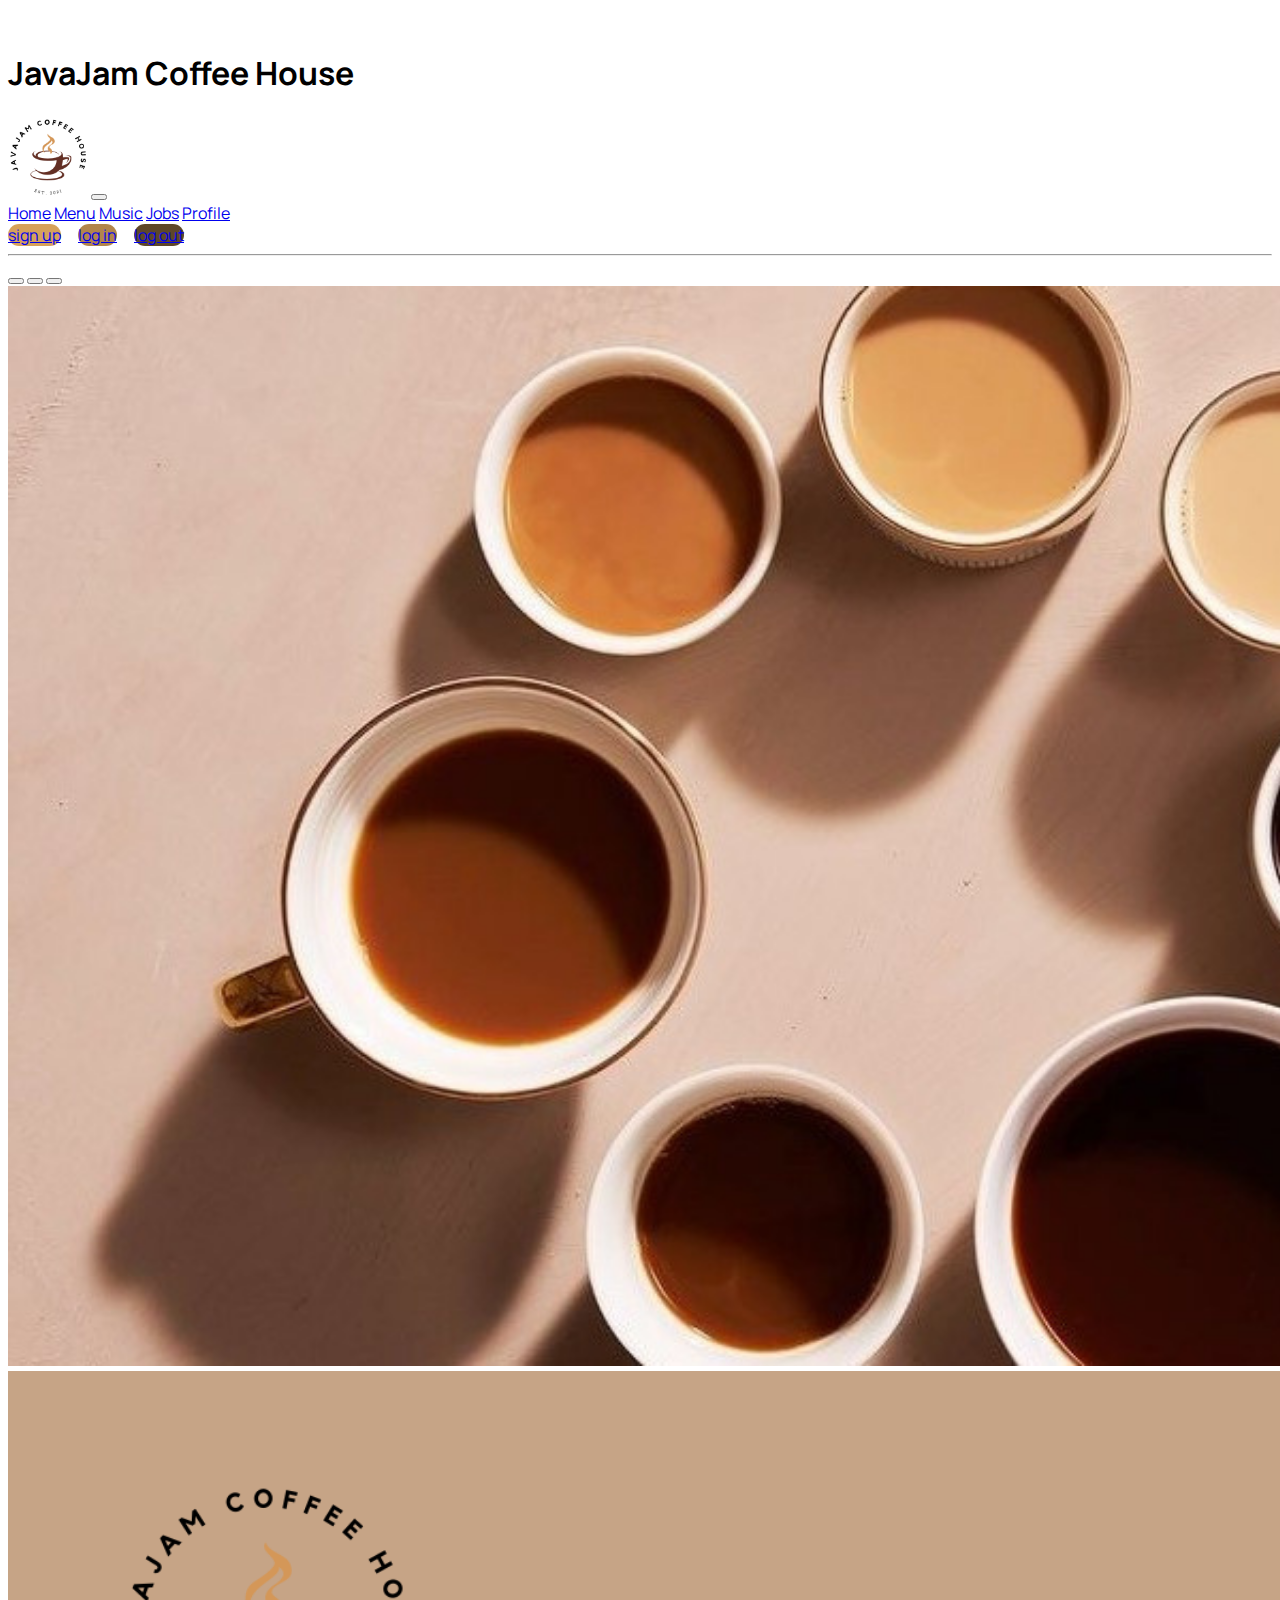
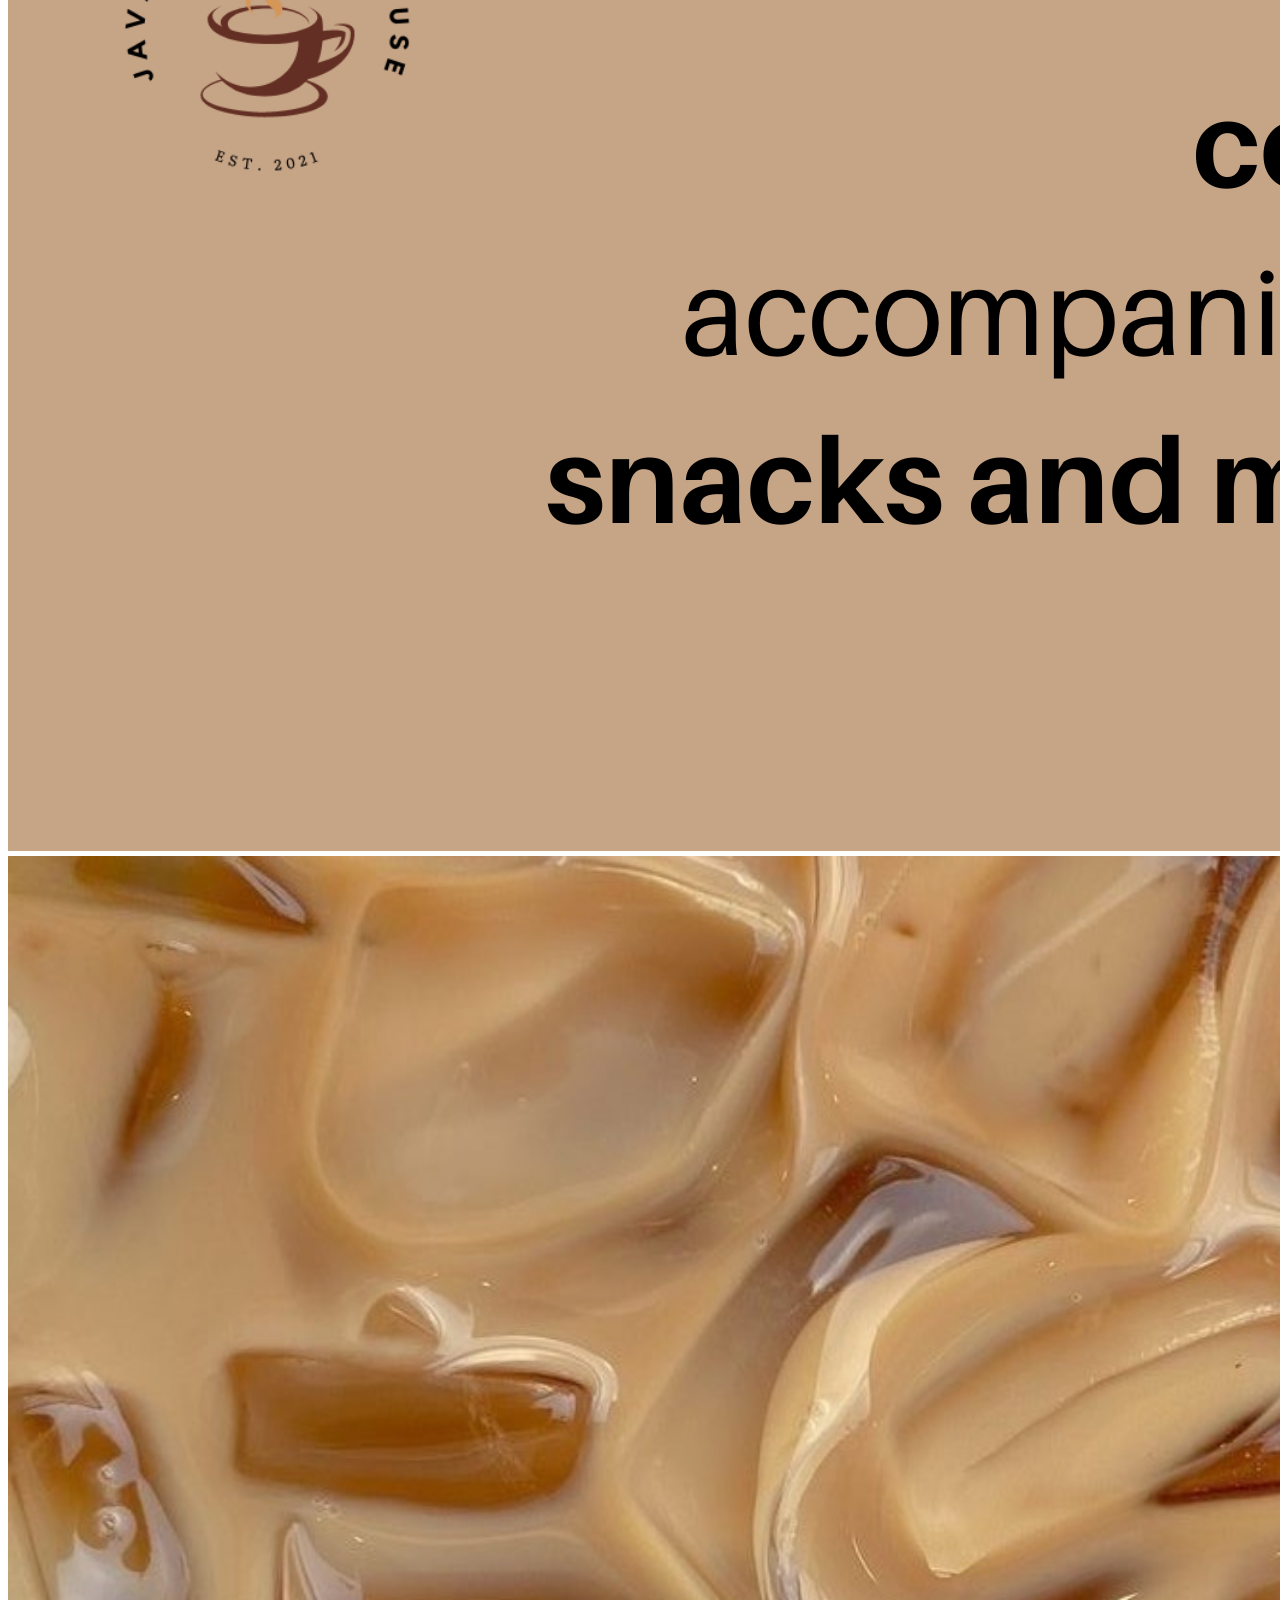
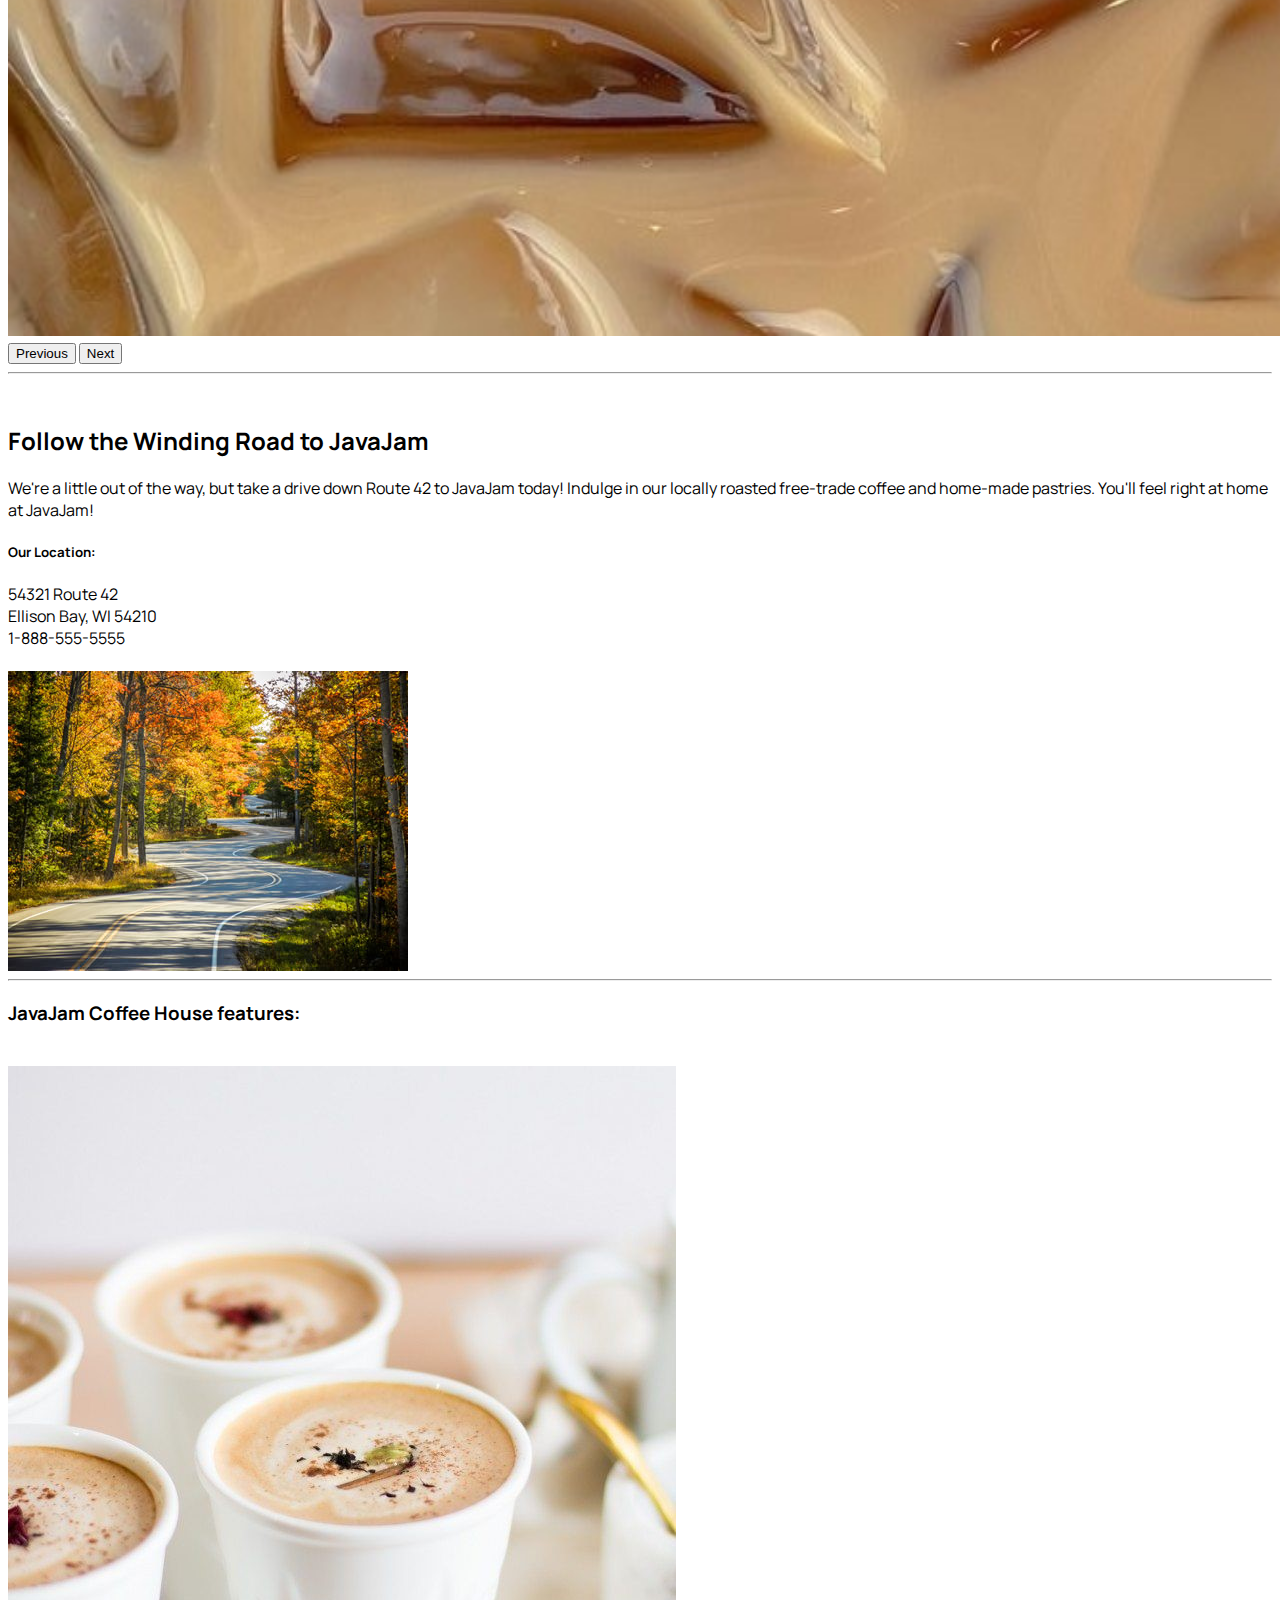
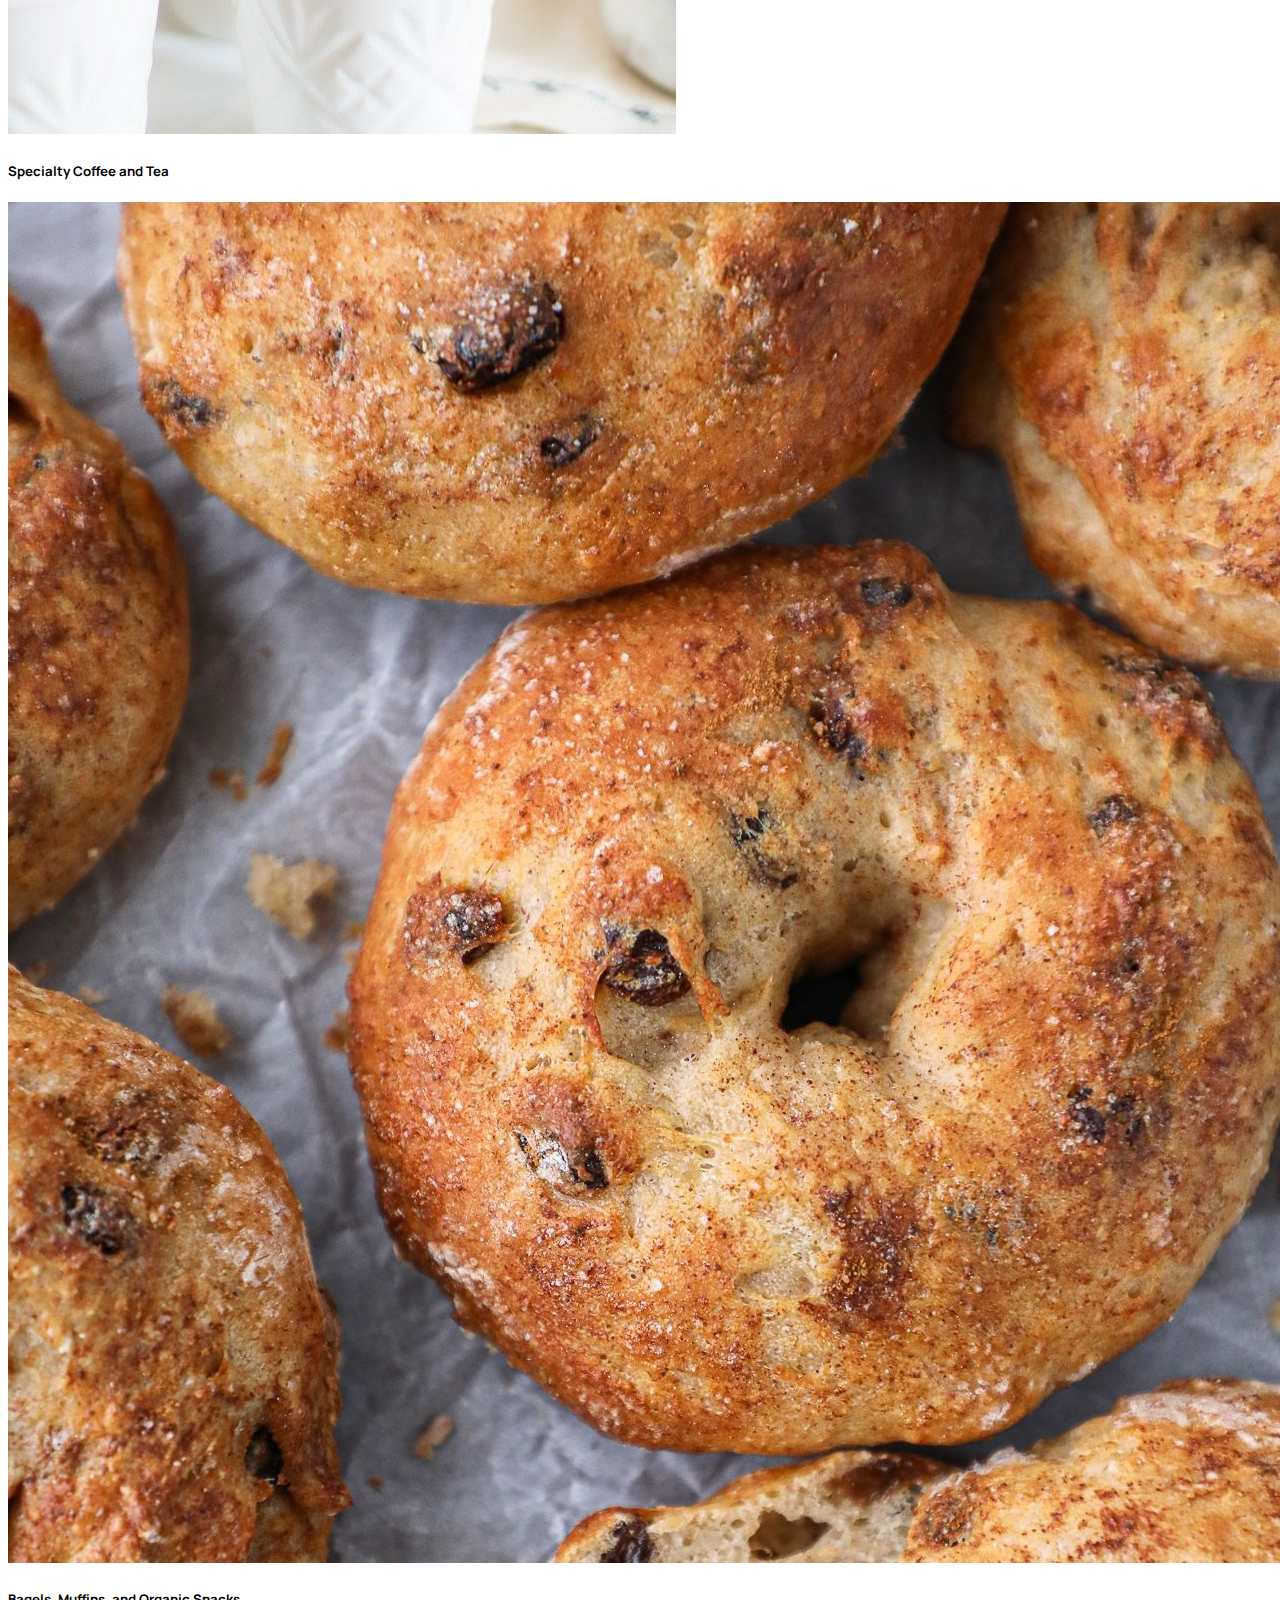
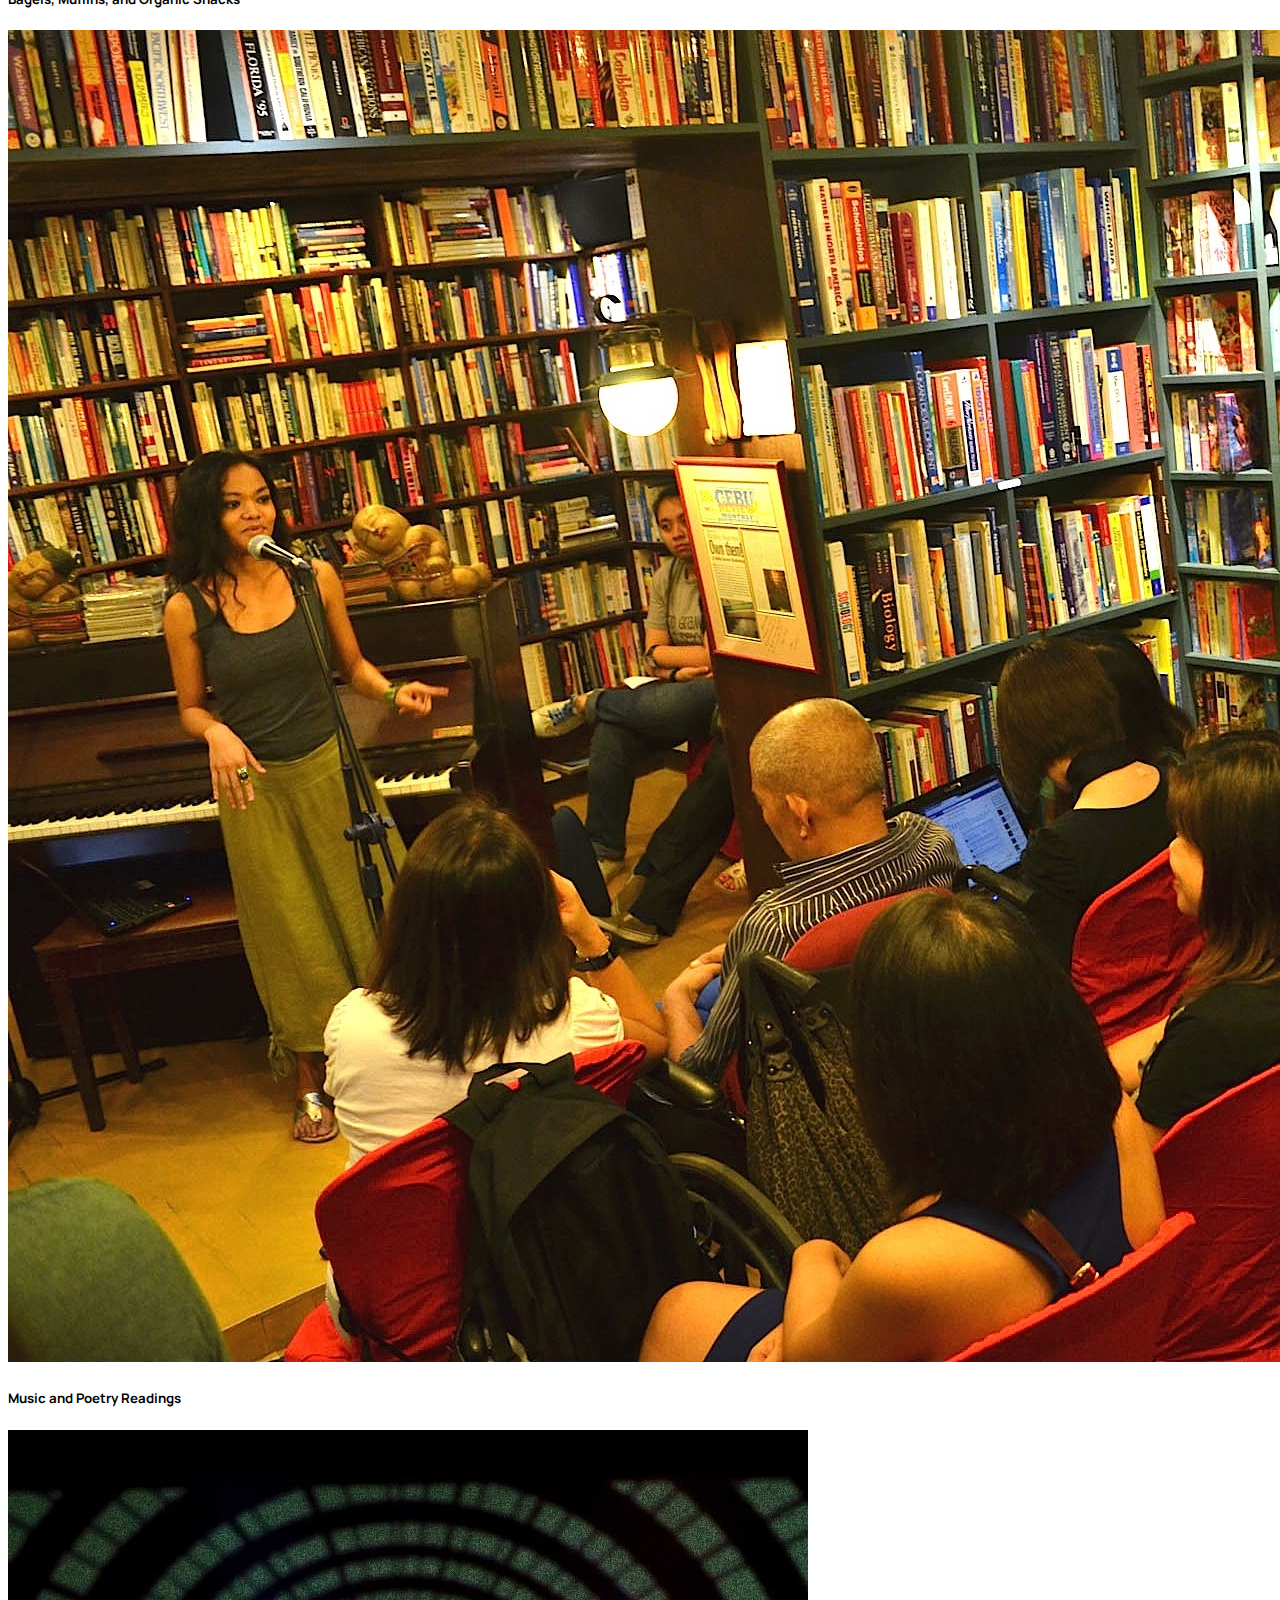
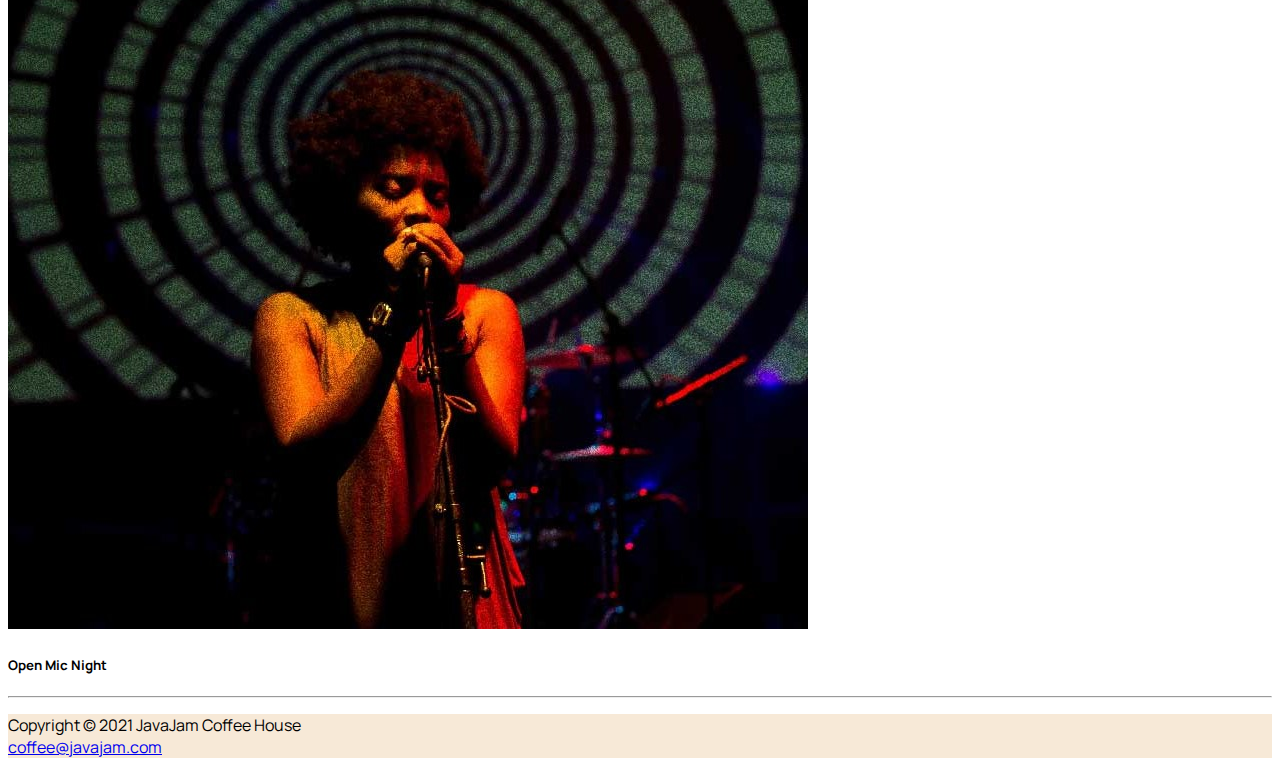
<file: index.html>
<!DOCTYPE html>
<html lang="en">
<!-- comment -->

<head>
  <title>JavaJam Coffee House</title>
  <meta charset="UTF-8">
  <meta name="viewport" content="width=device-width, initialscale=1, shrink-to-fit=no">
  <link rel="stylesheet" href="javajam.css">
  <!-- Bootstrap CSS -->
  <link href="https://cdn.jsdelivr.net/npm/bootstrap@5.0.0-beta3/dist/css/bootstrap.min.css" rel="stylesheet"
    integrity="sha384-eOJMYsd53ii+scO/bJGFsiCZc+5NDVN2yr8+0RDqr0Ql0h+rP48ckxlpbzKgwra6" crossorigin="anonymous">
  <link rel="icon" type="image/x-icon"
    href="https://icons-for-free.com/iconfiles/png/512/Coffee-1320568040449299331.png">
</head>

<body class>
  <div class="container">

    <header>
      <br>
      <h1 class="text-center border border-dark rounded-pill bg-light">JavaJam Coffee House</h1>
    </header>

    <nav class="navbar navbar-expand-lg navbar-light bg-light fs-5">
      <div class="container-fluid">
        <a class="navbar-brand" href="index.html"><img src="img/javajamlogo.png" width="80" height="80"></a>
        <button class="navbar-toggler" type="button" data-bs-toggle="collapse" data-bs-target="#navbarNavAltMarkup"
          aria-controls="navbarNavAltMarkup" aria-expanded="false" aria-label="Toggle navigation">
          <span class="navbar-toggler-icon"></span>
        </button>
        <div class="collapse navbar-collapse" id="navbarNavAltMarkup">
          <div class="navbar-nav">
            <a class="nav-link" href="index.html">Home</a>
            <a class="nav-link" href="menu.html">Menu</a>
            <a class="nav-link" href="music.html">Music</a>
            <a class="nav-link" href="jobs.html">Jobs</a>
            <a class="nav-link" href="profile.php">Profile</a>
          </div>
        </div>
        <a type="button" class="btn text-white" href="signup.php">sign up</a>
        <a type="button" class="btn btn-login text-white" href="login.php">log in</a>
        <a type="button" class="btn btn-logout text-white" href="logout.php">log out</a>
      </div>
    </nav>

    <main>
      <hr>
      <!-- Carousell -->
      <div id="mycarousel" class="carousel slide" data-bs-ride="carousel">
        <div class="carousel-indicators">
          <button type="button" data-bs-target="#mycarousel" data-bs-slide-to="0" class="active" aria-current="true"
            aria-label="Slide 1"></button>
          <button type="button" data-bs-target="#mycarousel" data-bs-slide-to="1" aria-label="Slide 2"></button>
          <button type="button" data-bs-target="#mycarousel" data-bs-slide-to="2" aria-label="Slide 3"></button>
        </div>
        <div class="carousel-inner">
          <div class="carousel-item active">
            <img src="img/banner 1.png" class="d-block w-100">
          </div>
          <div class="carousel-item">
            <img src="img/banner 2.png" class="d-block w-100">
          </div>
          <div class="carousel-item">
            <img src="img/banner 3.png" class="d-block w-100">
          </div>
        </div>
        <button class="carousel-control-prev" type="button" data-bs-target="#mycarousel" data-bs-slide="prev">
          <span class="carousel-control-prev-icon" aria-hidden="true"></span>
          <span class="visually-hidden">Previous</span>
        </button>
        <button class="carousel-control-next" type="button" data-bs-target="#mycarousel" data-bs-slide="next">
          <span class="carousel-control-next-icon" aria-hidden="true"></span>
          <span class="visually-hidden">Next</span>
        </button>
      </div>

      <hr>

      <div class="container">
        <div class="row mx-auto">
          <div class="col-7 mx-auto">
            <br>
            <h2>Follow the Winding Road to JavaJam</h2>
            <p>We're a little out of the way, but take a drive down Route 42 to JavaJam today! Indulge in
              our locally roasted free-trade coffee and home-made pastries. You'll feel right at home at
              JavaJam!</p>
            <div>
              <h5>Our Location:</h5>
              54321 Route 42<br>
              Ellison Bay, WI 54210<br>
              1-888-555-5555<br><br>
            </div>
          </div>
          <div class="col text-center mx-auto">
            <img src="img/windingroad.jpg" alt="winding road through the woods" align="center" width="400" height="300"
              class="rounded-3">
          </div>
        </div>
      </div>

      <hr>
      <h3>JavaJam Coffee House features:</h3><br>
      <!-- grid layout and card -->
      <div class="row text-center">
        <div class="col">
          <div class="card h-100 border-0">
            <img src="img/feature 1.jpg" class="card-img-top rounded-circle">
            <div class="card-body">
              <h5 class="card-title">Specialty Coffee and Tea</h5>
            </div>
          </div>
        </div>
        <div class="col">
          <div class="card h-100 border-0">
            <img src="img/feature 2.jpg" class="card-img-top rounded-circle">
            <div class="card-body">
              <h5 class="card-title">Bagels, Muffins, and Organic Snacks</h5>
            </div>
          </div>
        </div>
        <div class="col">
          <div class="card h-100 border-0">
            <img src="img/feature 3.jpg" class="card-img-top rounded-circle">
            <div class="card-body">
              <h5 class="card-title">Music and Poetry Readings</h5>
            </div>
          </div>
        </div>
        <div class="col">
          <div class="card h-100 border-0">
            <img src="img/feature 4.jpg" class="card-img-top rounded-circle">
            <div class="card-body">
              <h5 class="card-title">Open Mic Night</h5>
            </div>
          </div>
        </div>
      </div>

    </main>

    <hr>
    <footer class="container text-center font-italic">
      <p>Copyright &copy; 2021 JavaJam Coffee House
        <br><a href="mailto:coffee@javajam.com">coffee@javajam.com</a>
      </p>
    </footer>

  </div>

  <script src="https://cdn.jsdelivr.net/npm/bootstrap@5.0.0-beta3/dist/js/bootstrap.bundle.min.js"
    integrity="sha384-JEW9xMcG8R+pH31jmWH6WWP0WintQrMb4s7ZOdauHnUtxwoG2vI5DkLtS3qm9Ekf"
    crossorigin="anonymous"></script>

</body>

</html>
</file>
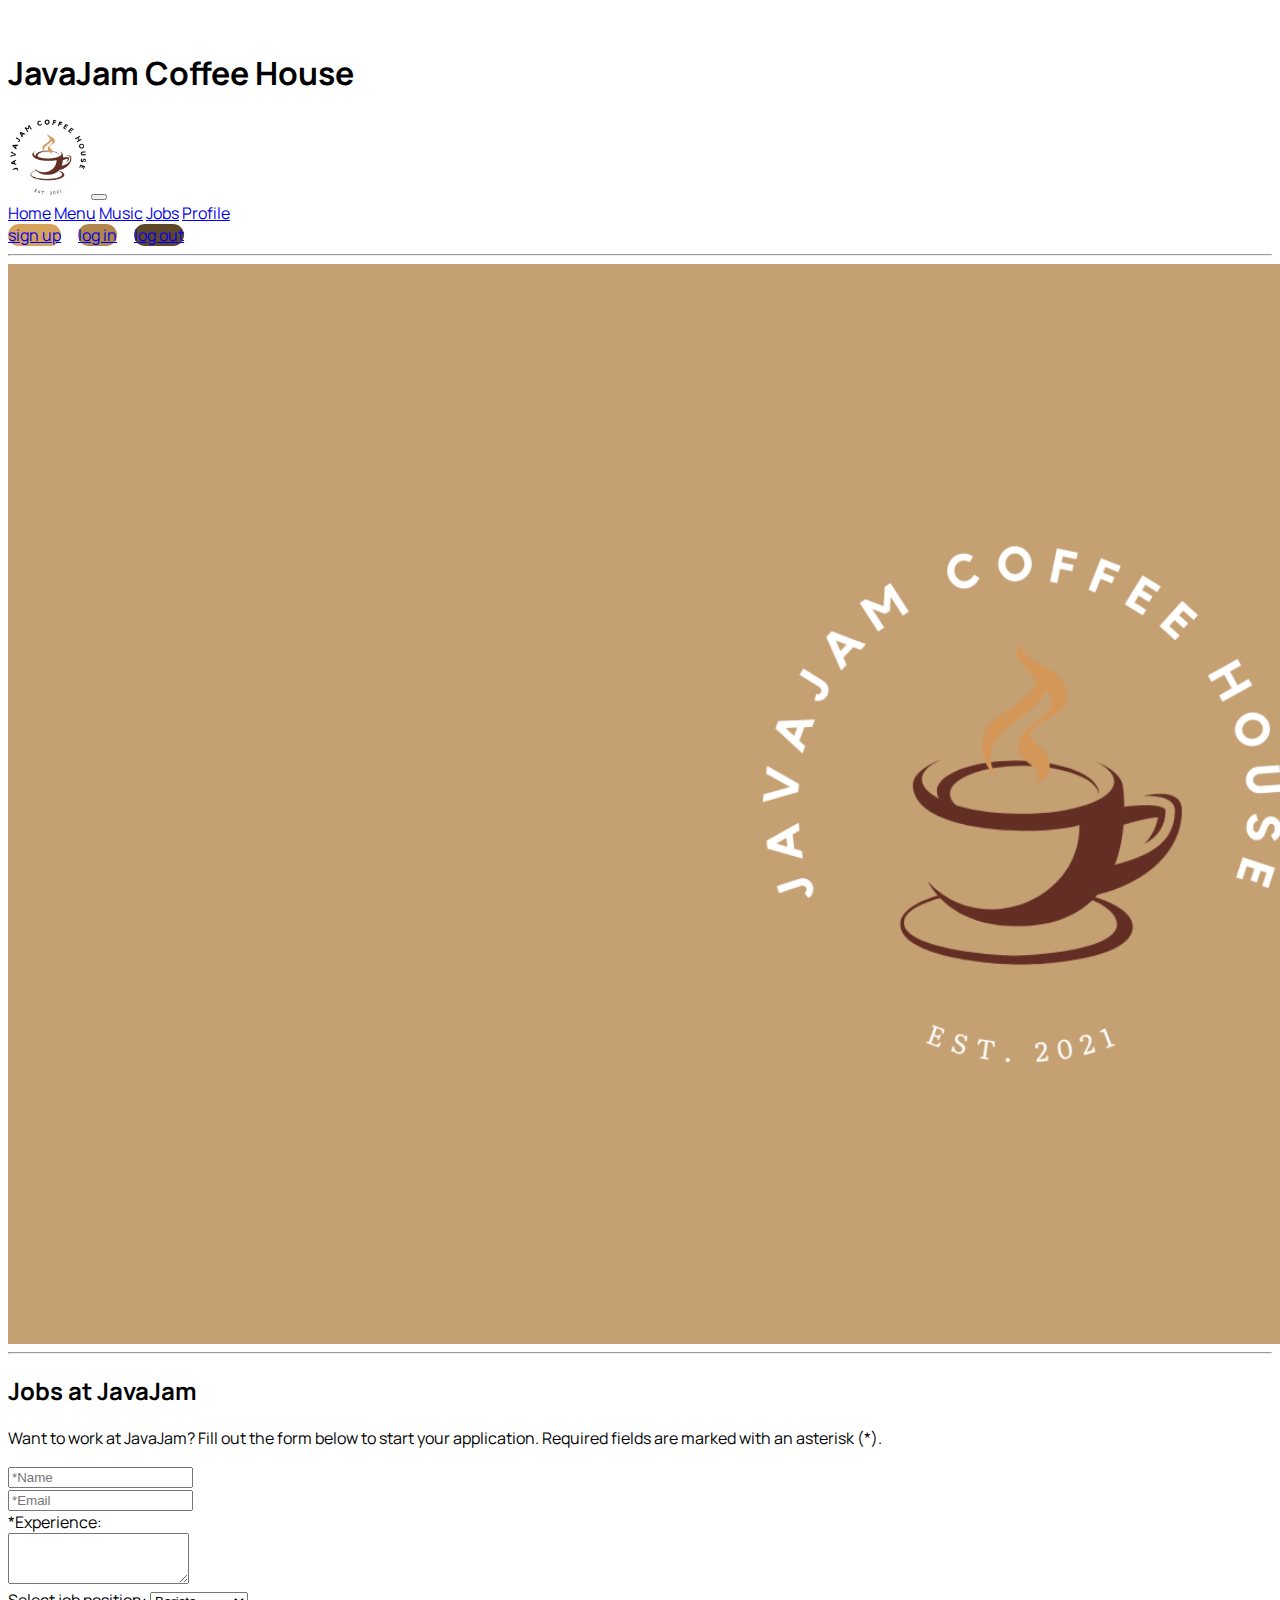
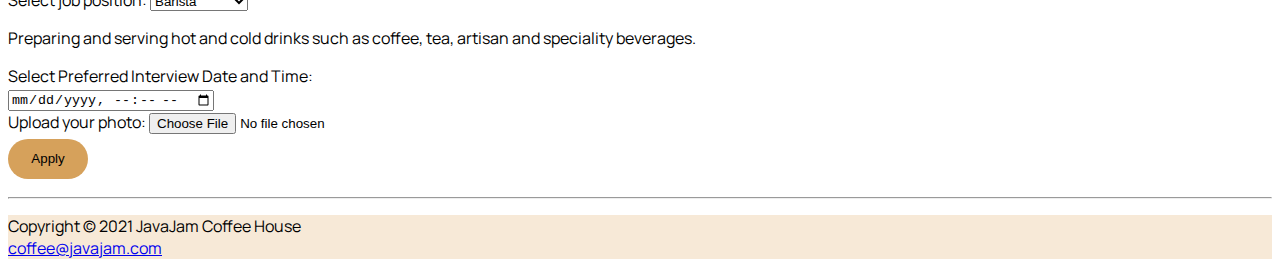
<file: jobs.html>
<!DOCTYPE html>
<html>
<head>
        <title>JavaJam Coffee House Jobs</title>
        <meta charset="UTF-8">
        <meta name="viewport" content="width=device-width, initialscale=1, shrink-to-fit=no">
        <link rel="stylesheet" href="javajam.css">
        <!-- Bootstrap CSS -->
        <link href="https://cdn.jsdelivr.net/npm/bootstrap@5.0.0-beta3/dist/css/bootstrap.min.css" rel="stylesheet" integrity="sha384-eOJMYsd53ii+scO/bJGFsiCZc+5NDVN2yr8+0RDqr0Ql0h+rP48ckxlpbzKgwra6" crossorigin="anonymous">
        <link rel = "icon" type="image/x-icon" href = "https://icons-for-free.com/iconfiles/png/512/Coffee-1320568040449299331.png">
</head>

<body>
    <div class="container">

        <header>
            <br><h1 class="text-center border border-dark rounded-pill bg-light">JavaJam Coffee House</h1>
        </header>
            
        <nav class="navbar navbar-expand-lg navbar-light bg-light fs-5">
            <div class="container-fluid">
              <a class="navbar-brand" href="index.html"><img src = "img/javajamlogo.png" width="80" height="80"></a>
              <button class="navbar-toggler" type="button" data-bs-toggle="collapse" data-bs-target="#navbarNavAltMarkup" aria-controls="navbarNavAltMarkup" aria-expanded="false" aria-label="Toggle navigation">
                <span class="navbar-toggler-icon"></span>
              </button>
              <div class="collapse navbar-collapse" id="navbarNavAltMarkup">
                <div class="navbar-nav">
                    <a class="nav-link" href="index.html">Home</a>
                    <a class="nav-link" href="menu.html">Menu</a>
                    <a class="nav-link" href="music.html">Music</a>
                    <a class="nav-link" href="jobs.html">Jobs</a>
                    <a class="nav-link" href="profile.php">Profile</a>
                </div>
              </div>
                <a type="button" class="btn text-white" href="signup.php">sign up</a>
                <a type="button" class="btn btn-login text-white" href="login.php">log in</a>
                <a type="button" class="btn btn-logout text-white" href="logout.php">log out</a>
            </div>
          </nav>

    <main>
        <hr>
        <img src="img/jobs.png" align="center" class="d-block w-100 rounded-3">
        <hr><h2>Jobs at JavaJam</h2>
        <p>Want to work at JavaJam? Fill out the form below to start your application. Required fields are marked with an asterisk (*).</p>
        
    <form> <!-- application form -->
        <div class="mb-3">
            <input type="text" class="form-control" placeholder="*Name" aria-label="Name" aria-describedby="basic-addon1" required>
        </div>
          
        <div class="input-group mb-3">
            <input type="text" class="form-control" placeholder="*Email" aria-label="Email" aria-describedby="basic-addon2" required>
        </div>
          
        <label>*Experience:</label>
        <div class="input-group mb-3">
            <textarea class="form-control" id="exampleFormControlTextarea1" rows="3" required></textarea>
        </div>
          
        <div class="mb-3">
            <label for="select-choice">Select job position:</label>
            <script>
                // 3(a)
                var jobclass = [
                    {code:"ba", name:"Barista", scope:"Preparing and serving hot and cold drinks such as coffee, tea, artisan and speciality beverages"},
                    {code:"su", name:"Supervisor", scope:"Managing day-to-day operations of the cafe."},
                    {code:"wa", name:"Waiter", scope:"Serving customers with a cheerful attitude."},
                    {code:"cl", name:"Cleaner", scope:"Ensuring our cafe and coffee-making tools are in the best state."},
                    {code:"ks", name:"Kitchen Staff", scope:"Preparing meals such as pastas and pastries."},
                    {code:"ca", name:"Cashier", scope:"Taking orders and supporting daily operations of the cafe."}
                ]; 
            </script>
                
                <select class="form-control col-3" id="select-choice">");
                    <script>// 3(b)
                    for(var i = 0; i < jobclass.length; i++) {
                        document.write("<option value=" + jobclass[i].code + ">" + jobclass[i].name + "</option>");
                    }
                    </script>
                </select>

                ​<script>
                    //3(d)
                    document.querySelector("#select-choice").addEventListener("change", function(){
                        var item = document.querySelector("#select-choice").value;
                        for (var i = 0; i < jobclass.length; i++){
                            if(jobclass[i].code == item){
                                document.querySelector("#jobscope").textContent = jobclass[i].scope; 
                            }
                        }
                    })
                </script>
        <p id = "jobscope">Preparing and serving hot and cold drinks such as coffee, tea, artisan and speciality beverages.</p>

        </div>
        
        <label>Select Preferred Interview Date and Time:</label>
        <div class="mb-3">
            <input type="datetime-local">
        </div>
        
        <div class="mb-3">
            <label for="formFileSm" class="form-label">Upload your photo:</label>
            <input class="form-control form-control-sm" id="formFileSm" type="file">
        </div>
        <div class="mx-auto">
            <button type="submit" class="btn text-white">Apply</button>
        </div>
    </form>
    </main>
        
        <hr>
        <footer class="container text-center font-italic"><p>Copyright &copy; 2021 JavaJam Coffee House
            <br><a href="mailto:coffee@javajam.com">coffee@javajam.com</a></p>
        </footer>

</div>

<script src="https://cdn.jsdelivr.net/npm/bootstrap@5.0.0-beta3/dist/js/bootstrap.bundle.min.js" integrity="sha384-JEW9xMcG8R+pH31jmWH6WWP0WintQrMb4s7ZOdauHnUtxwoG2vI5DkLtS3qm9Ekf" crossorigin="anonymous"></script>

</body>

</html>
</file>
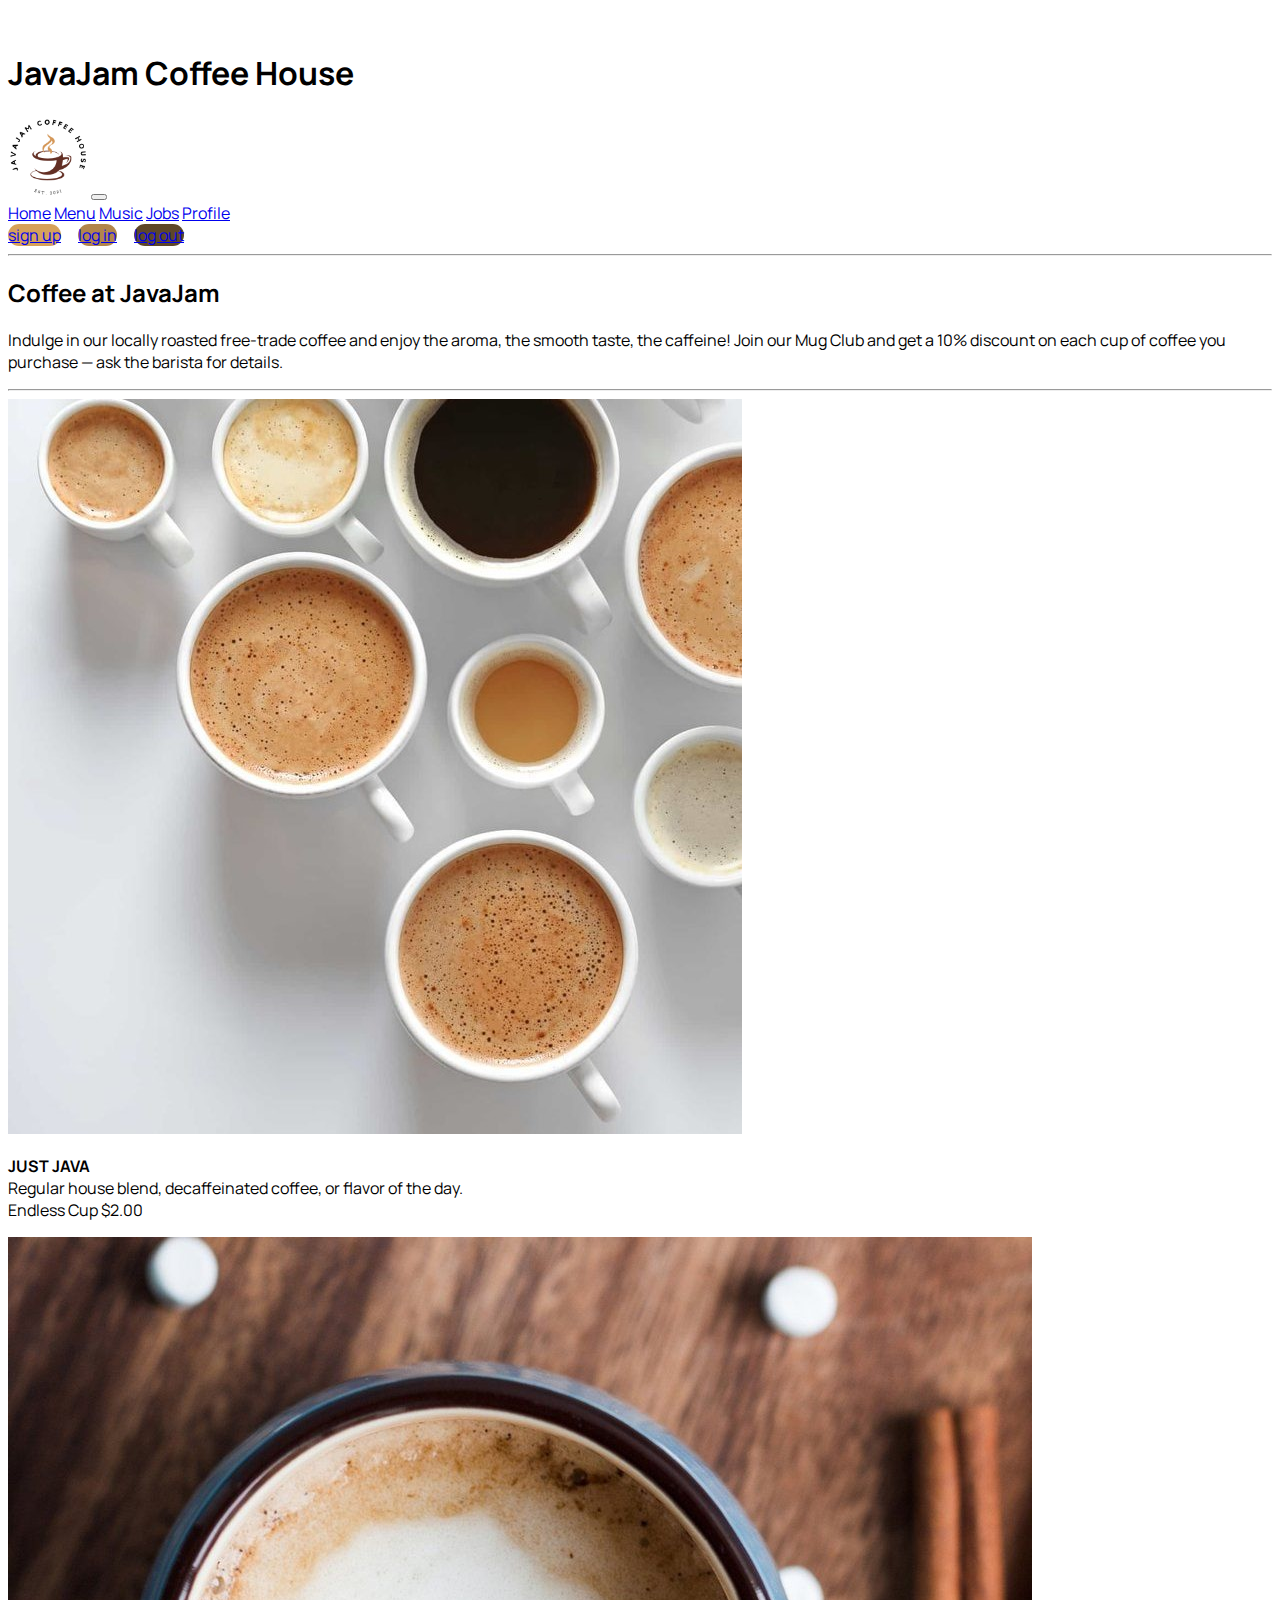
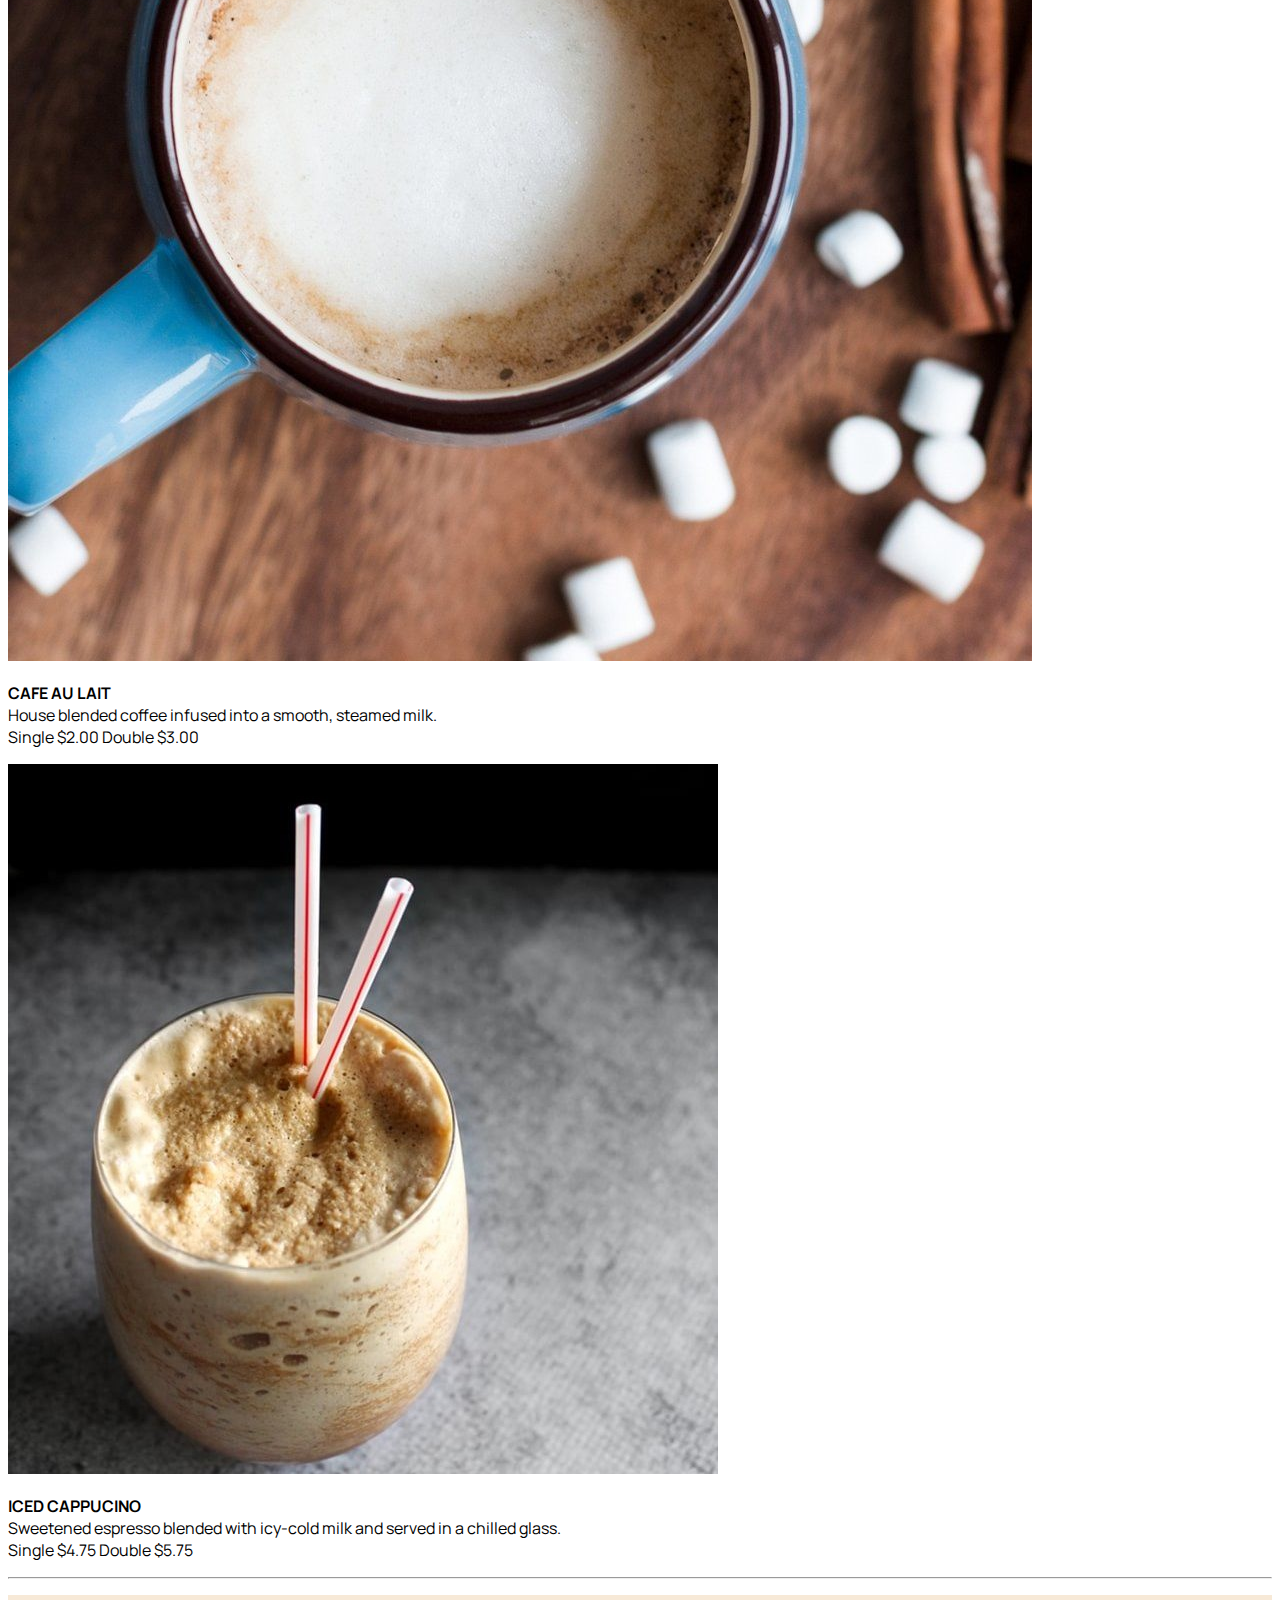
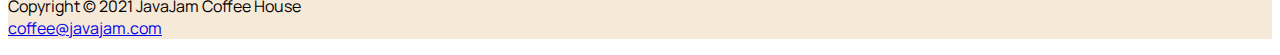
<file: menu.html>
<!DOCTYPE html>
<html>
<head>
        <title>JavaJam Coffee House Menu</title>
        <meta charset="UTF-8">
        <meta name="viewport" content="width=device-width, initialscale=1, shrink-to-fit=no">
        <link rel="stylesheet" href="javajam.css">
        <!-- Bootstrap CSS -->
        <link href="https://cdn.jsdelivr.net/npm/bootstrap@5.0.0-beta3/dist/css/bootstrap.min.css" rel="stylesheet" integrity="sha384-eOJMYsd53ii+scO/bJGFsiCZc+5NDVN2yr8+0RDqr0Ql0h+rP48ckxlpbzKgwra6" crossorigin="anonymous">
        <link rel = "icon" type="image/x-icon" href = "https://icons-for-free.com/iconfiles/png/512/Coffee-1320568040449299331.png">
</head>

<body>
    <div class="container">
        
        <header>
            <br><h1 class="text-center border border-dark rounded-pill bg-light">JavaJam Coffee House</h1>
        </header>

        <nav class="navbar navbar-expand-lg navbar-light bg-light fs-5">
            <div class="container-fluid">
              <a class="navbar-brand" href="index.html"><img src = "img/javajamlogo.png" width="80" height="80"></a>
              <button class="navbar-toggler" type="button" data-bs-toggle="collapse" data-bs-target="#navbarNavAltMarkup" aria-controls="navbarNavAltMarkup" aria-expanded="false" aria-label="Toggle navigation">
                <span class="navbar-toggler-icon"></span>
              </button>
              <div class="collapse navbar-collapse" id="navbarNavAltMarkup">
                <div class="navbar-nav">
                    <a class="nav-link" href="index.html">Home</a>
                    <a class="nav-link" href="menu.html">Menu</a>
                    <a class="nav-link" href="music.html">Music</a>
                    <a class="nav-link" href="jobs.html">Jobs</a>
                    <a class="nav-link" href="profile.php">Profile</a>
                </div>
              </div>
                <a type="button" class="btn text-white" href="signup.php">sign up</a>
                <a type="button" class="btn btn-login text-white" href="login.php">log in</a>
                <a type="button" class="btn btn-logout text-white" href="logout.php">log out</a>
            </div>
          </nav>

    <main>
        <hr>

        <h2>Coffee at JavaJam</h2>
            <p>Indulge in our locally roasted free-trade coffee and enjoy the aroma, the smooth taste, the
            caffeine! Join our Mug Club and get a 10% discount on each cup of coffee you purchase —
            ask the barista for details.</p>

        <hr> <!-- grid layout and card -->
            <div class="container">
                <div class="row">
                  <div class="col-sm">
                    <div class="card h-100 border-0">
                        <img src="img/card 1.jpg" class="card-img-top" alt="just java">
                        <div class="card-body">
                          <p class="card-text"><b>JUST JAVA</b><br>Regular house blend, decaffeinated coffee, or flavor of the day.<br>Endless Cup $2.00</p>
                        </div>
                    </div>
                  </div>
                  <div class="col-sm">
                    <div class="card h-100 border-0">
                        <img src="img/card 2.jpg" class="card-img-top" alt="cafe au lait">
                        <div class="card-body">
                          <p class="card-text"><b>CAFE AU LAIT</b><br>House blended coffee infused into a smooth, steamed milk.<br>Single $2.00 Double $3.00</p>
                        </div>
                    </div>
                  </div>
                  <div class="col-sm">
                    <div class="card h-100 border-0">
                        <img src="img/card 3.jpg" class="card-img-top" alt="iced cappucino">
                        <div class="card-body">
                          <p class="card-text"><b>ICED CAPPUCINO</b><br>Sweetened espresso blended with icy-cold milk and served in a chilled glass.<br>Single $4.75 Double $5.75</p>
                        </div>
                    </div>
                  </div>
                </div>
              </div>


    </main>

        <hr>
        <footer class="container text-center font-italic"><p>Copyright &copy; 2021 JavaJam Coffee House
            <br><a href="mailto:coffee@javajam.com">coffee@javajam.com</a></p>
        </footer>

</div>

<script src="https://cdn.jsdelivr.net/npm/bootstrap@5.0.0-beta3/dist/js/bootstrap.bundle.min.js" integrity="sha384-JEW9xMcG8R+pH31jmWH6WWP0WintQrMb4s7ZOdauHnUtxwoG2vI5DkLtS3qm9Ekf" crossorigin="anonymous"></script>

</body>

</html>
</file>
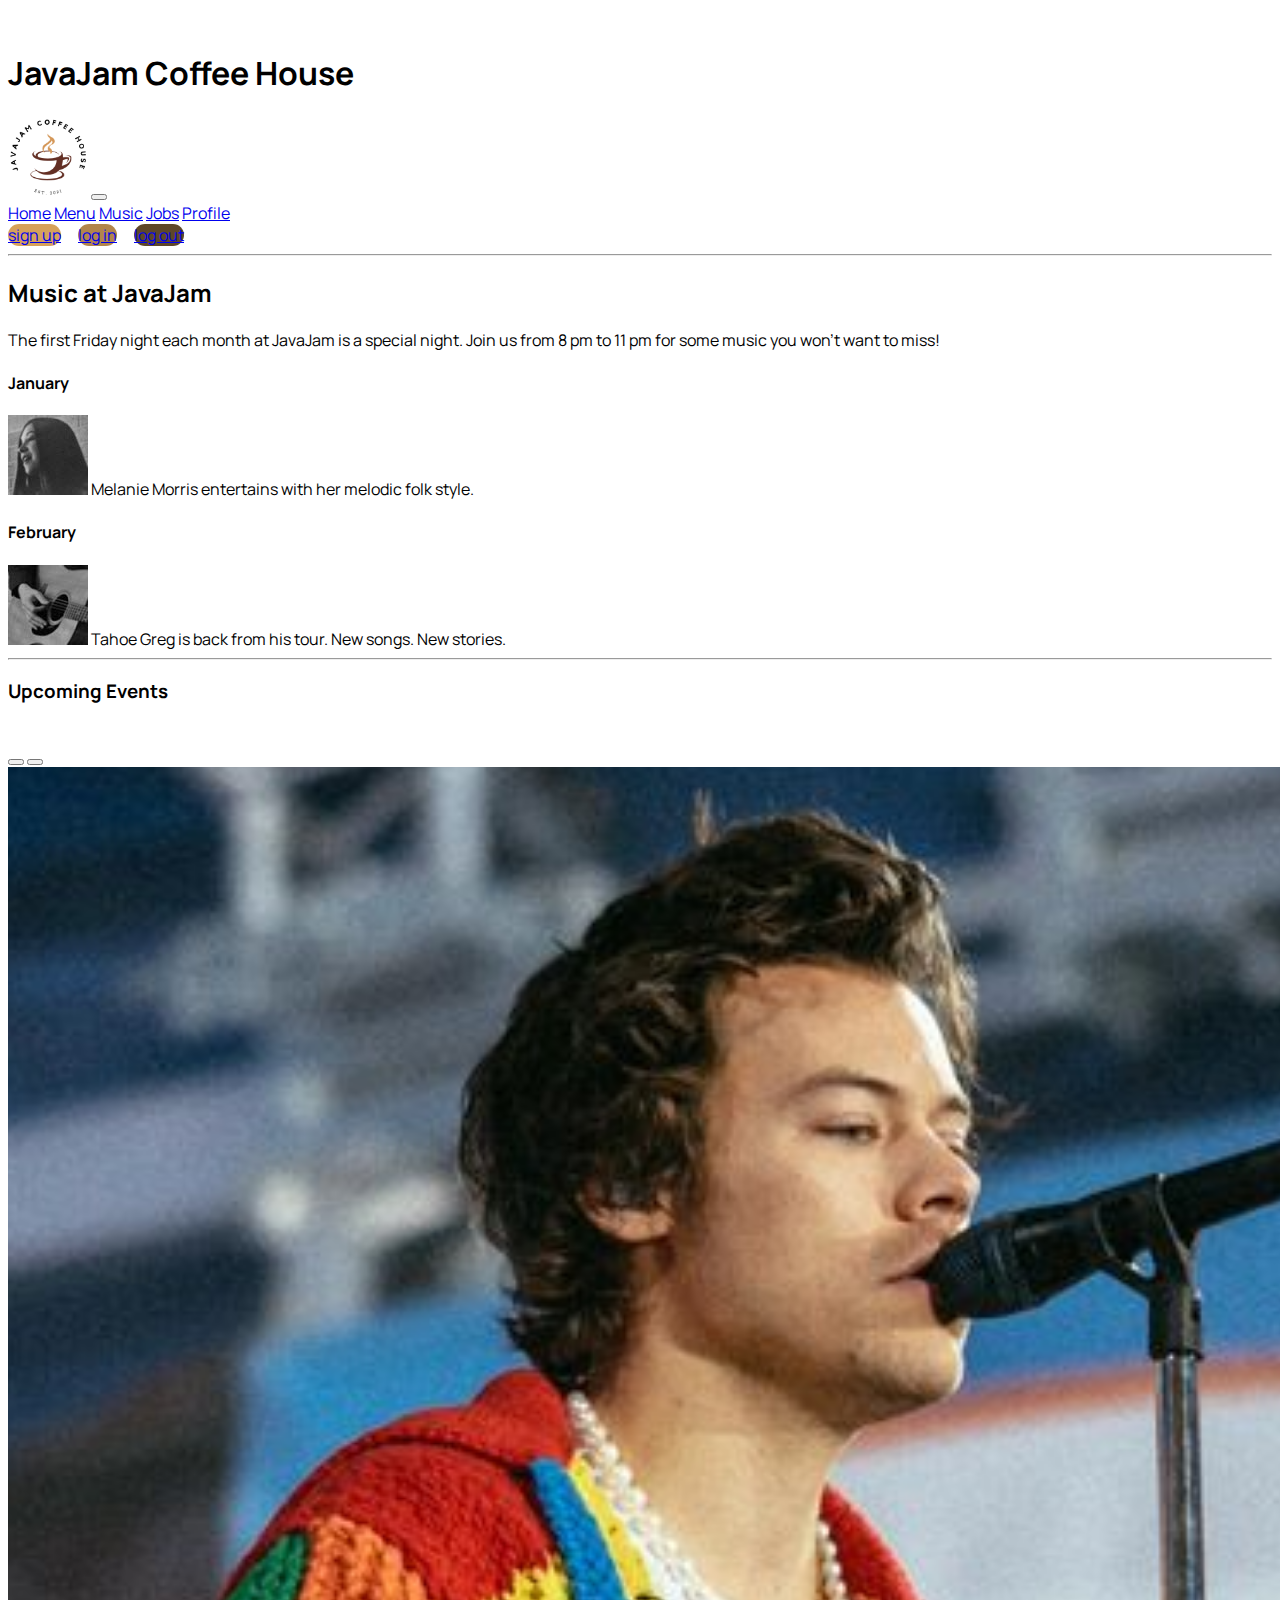
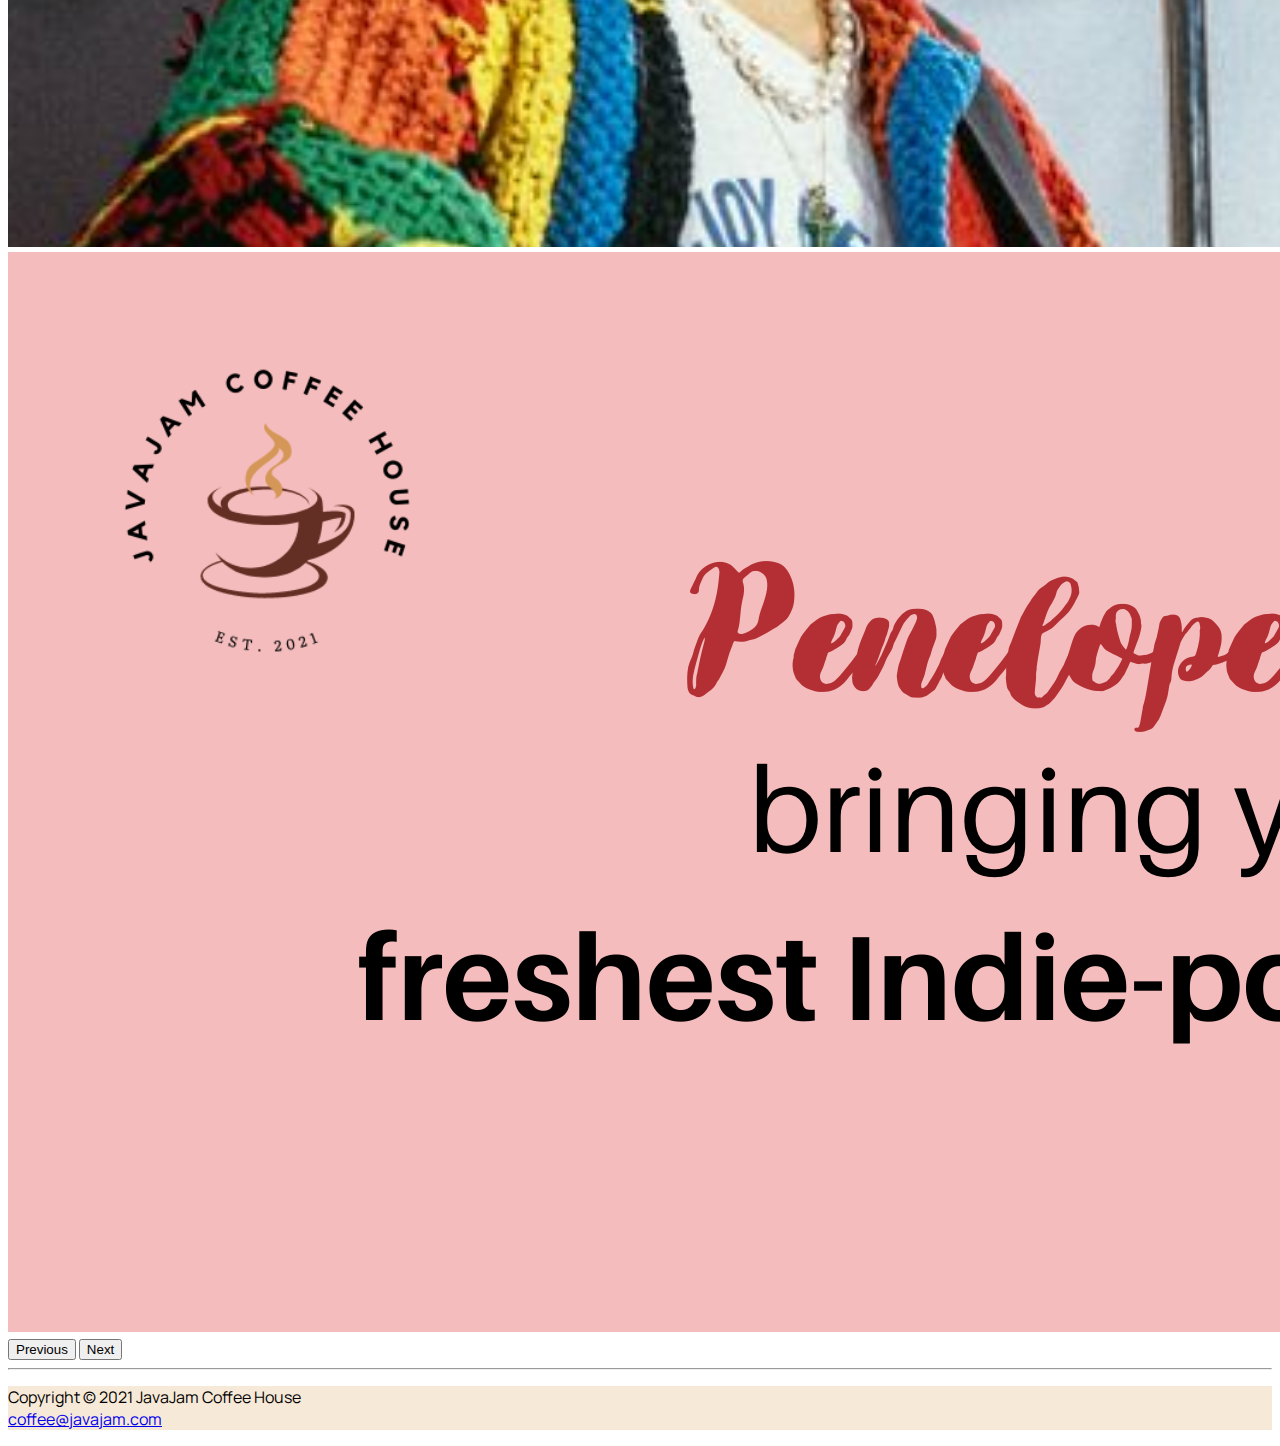
<file: music.html>
<!DOCTYPE html>
<html>
<head>
        <title>JavaJam Coffee House Music</title>
        <meta charset="UTF-8">
        <meta name="viewport" content="width=device-width, initialscale=1, shrink-to-fit=no">
        <link rel="stylesheet" href="javajam.css">
        <!-- Bootstrap CSS -->
        <link href="https://cdn.jsdelivr.net/npm/bootstrap@5.0.0-beta3/dist/css/bootstrap.min.css" rel="stylesheet" integrity="sha384-eOJMYsd53ii+scO/bJGFsiCZc+5NDVN2yr8+0RDqr0Ql0h+rP48ckxlpbzKgwra6" crossorigin="anonymous">
        <link rel = "icon" type="image/x-icon" href = "https://icons-for-free.com/iconfiles/png/512/Coffee-1320568040449299331.png">
</head>

<body>
    <div class="container">

        <header>
            <br><h1 class="text-center border border-dark rounded-pill bg-light">JavaJam Coffee House</h1>
        </header>

        <nav class="navbar navbar-expand-lg navbar-light bg-light fs-5">
            <div class="container-fluid">
              <a class="navbar-brand" href="index.html"><img src = "img/javajamlogo.png" width="80" height="80"></a>
              <button class="navbar-toggler" type="button" data-bs-toggle="collapse" data-bs-target="#navbarNavAltMarkup" aria-controls="navbarNavAltMarkup" aria-expanded="false" aria-label="Toggle navigation">
                <span class="navbar-toggler-icon"></span>
              </button>
              <div class="collapse navbar-collapse" id="navbarNavAltMarkup">
                <div class="navbar-nav">
                    <a class="nav-link" href="index.html">Home</a>
                    <a class="nav-link" href="menu.html">Menu</a>
                    <a class="nav-link" href="music.html">Music</a>
                    <a class="nav-link" href="jobs.html">Jobs</a>
                    <a class="nav-link" href="profile.php">Profile</a>
                  </div>
                </div>
                  <a type="button" class="btn text-white" href="signup.php">sign up</a>
                  <a type="button" class="btn btn-login text-white" href="login.php">log in</a>
                  <a type="button" class="btn btn-logout text-white" href="logout.php">log out</a>
              </div>
          </nav>

    <main>
        <hr>
        <h2>Music at JavaJam</h2>

        <p>The first Friday night each month at JavaJam is a special night. Join us from 8 pm to 11 pm for some music you won't want to miss!</p>

        <!-- grid layout -->
        <div class="container">
            <div class="row">
              <div class="col-sm">
                  <h4>January</h4>
                        <a href="img\melanie.jpg"><img src="img\melaniethumb.jpg"></a>
                        Melanie Morris entertains with her melodic folk style.
              </div>
              <div class="col-sm">
                    <h4>February</h4>
                        <a href="img\greg.jpg"><img src="img\gregthumb.jpg"></a>
                        Tahoe Greg is back from his tour. New songs. New stories.
              </div>
            </div>
        </div>

        <hr>
        <h3 class="text-center">Upcoming Events</h3><br>
        <!-- Carousell -->
        <div id="mycarousel" class="carousel slide" data-bs-ride="carousel">
            <div class="carousel-indicators">
              <button type="button" data-bs-target="#mycarousel" data-bs-slide-to="0" class="active" aria-current="true" aria-label="Slide 1"></button>
              <button type="button" data-bs-target="#mycarousel" data-bs-slide-to="1" aria-label="Slide 2"></button>
            </div>
            <div class="carousel-inner">
              <div class="carousel-item active">
                <img src="img/banner 4.png" class="d-block w-100" alt="harry">
              </div>
              <div class="carousel-item">
                <img src="img/banner 5.png" class="d-block w-100" alt="penelope">
              </div>
            </div>
            <button class="carousel-control-prev" type="button" data-bs-target="#mycarousel" data-bs-slide="prev">
              <span class="carousel-control-prev-icon" aria-hidden="true"></span>
              <span class="visually-hidden">Previous</span>
            </button>
            <button class="carousel-control-next" type="button" data-bs-target="#mycarousel" data-bs-slide="next">
              <span class="carousel-control-next-icon" aria-hidden="true"></span>
              <span class="visually-hidden">Next</span>
            </button>
          </div>

    </main>
        
        <hr>
        <footer class="container text-center font-italic"><p>Copyright &copy; 2021 JavaJam Coffee House
            <br><a href="mailto:coffee@javajam.com">coffee@javajam.com</a></p>
        </footer>

</div>

<script src="https://cdn.jsdelivr.net/npm/bootstrap@5.0.0-beta3/dist/js/bootstrap.bundle.min.js" integrity="sha384-JEW9xMcG8R+pH31jmWH6WWP0WintQrMb4s7ZOdauHnUtxwoG2vI5DkLtS3qm9Ekf" crossorigin="anonymous"></script>

</body>

</html>
</file>
<file: javajam.css>
@import url('https://fonts.googleapis.com/css2?family=Manrope:wght@500&display=swap');

body, main, nav, header {
    font-family: 'Manrope', sans-serif;
}

footer {
    background-color: #f7e9d7;
    font-family: 'Manrope', sans-serif;
}

.btn{
    border-radius: 30px !important;
    border: 0px !important;
    text-align: center;
    width: 80px;
    height: 40px;
    margin-right: 14px;
    margin-top: 5px;
    margin-bottom: 10px;
    background: #d6a15b !important;
}

.btn-login{
    background: #b1854c !important;
}

.btn-logout{
    background: #5e4729 !important;
}
</file>
